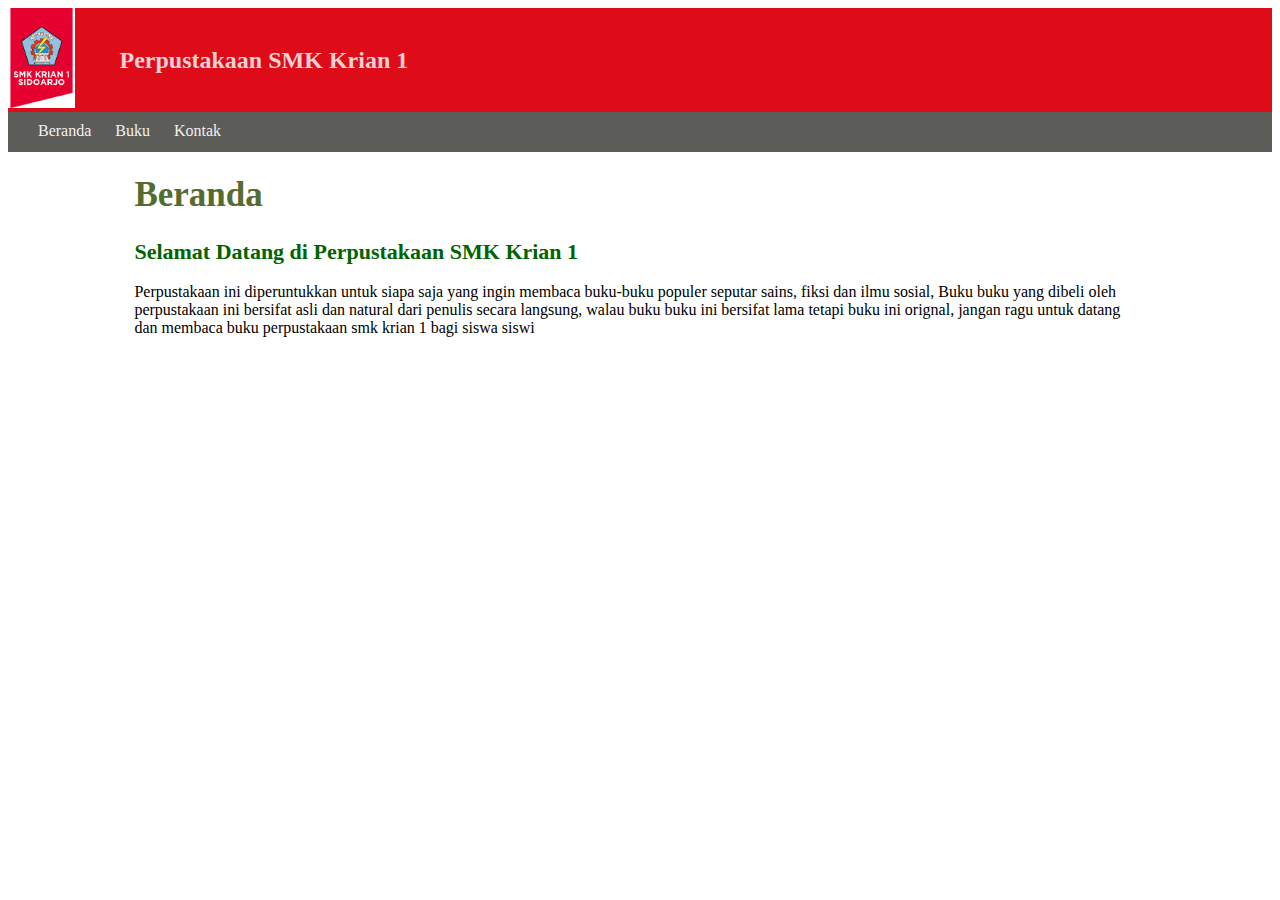
<file: index.html>
<!DOCTYPE html>

<html>
    <head>
        <title>Perpustakaan</title>
        <link rel="stylesheet" href="style.css">
    </head>

    <body>
       <div class="header">
           <div class="header-logo">
               <img src="download (3).png" alt="logo">
           </div>

           <div class="header-title">
               <a href="index.html">Perpustakaan SMK Krian 1</a>
           </div>
       </div>

       <ul class="nav">

        <li class="nav-item"><a href="index.html">Beranda</a></li>
        <li class="nav-item"><a href="index.2.html">Buku</a></li>
        <li class="nav-item"><a href="index.3.html">Kontak</a></li>
       </ul>

       <div class="konten">
           <h1>Beranda</h1>

           <h2>Selamat Datang di Perpustakaan SMK Krian 1</h2>

           <p>Perpustakaan ini diperuntukkan untuk siapa saja yang ingin membaca buku-buku populer seputar sains, fiksi dan ilmu sosial, Buku buku yang dibeli oleh perpustakaan ini bersifat asli dan natural dari penulis secara langsung, walau buku buku ini bersifat lama tetapi buku ini orignal, jangan ragu untuk datang dan membaca buku perpustakaan smk krian 1 bagi siswa siswi  </p>
       </div>
    </body>
</html>
</file>
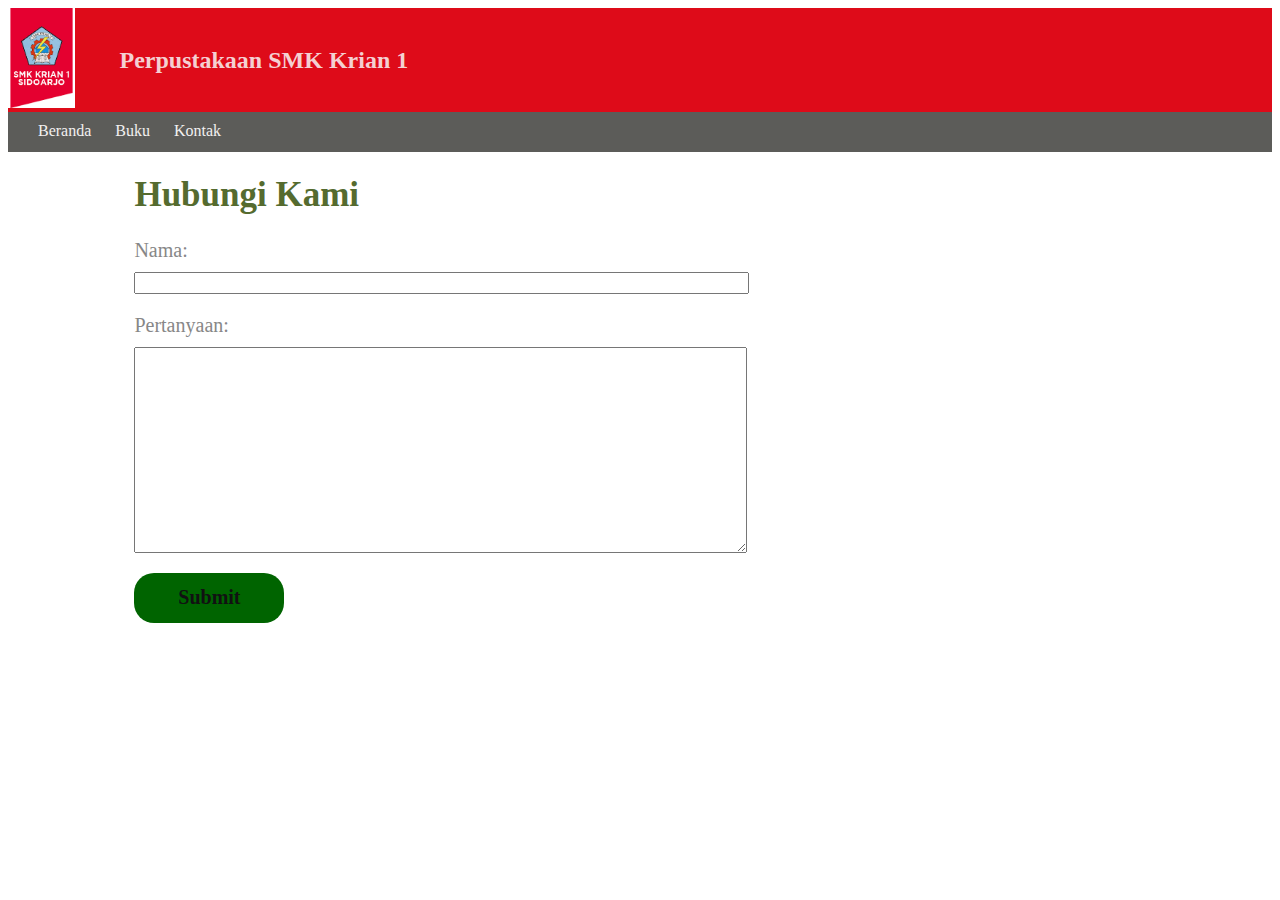
<file: index.3.html>
<!DOCTYPE html>

<html>
    <head>
        <title>Perpustakaan - Kontak</title>
        <link rel="stylesheet" href="style.css">
    </head>

    <body>
       <div class="header">
           <div class="header-logo">
               <img src="download (3).png" alt="logo">
           </div>

           <div class="header-title">
               <a href="index.html">Perpustakaan SMK Krian 1</a>
           </div>
       </div>

       <ul class="nav">
        <li class="nav-item"><a href="index.html">Beranda</a></li>
        <li class="nav-item"><a href="index.2.html">Buku</a></li>
        <li class="nav-item"><a href="index.3.html">Kontak</a></li>
       </ul>

       <div class="konten">
           <h1>Hubungi Kami</h1>


           <form>
            <div class="form-grup">
                <label for="data_tanya">Nama:</label>
                <input type="text" id="data_nama" for="data_nama">
            </div>

            <div class="form-grup">
                <label for="data_tanya">Pertanyaan:</label>
                <textarea name="data_tanya" id="data_tanya"></textarea>
            </div>

            <button type="submit" class="btn">Submit</button>
           </form>
       </div>
    </body>
</html>
</file>
<file: style.css>
*{
    font-family: 'Times New Roman', Times, serif;
}

/* Header */

.header{
    display: flex;
    background-color: #de0b19 ;
}

.header-logo img{
    height: 100px;
}

.header-title{
    margin-top: auto;
    margin-bottom: auto;
    margin-left: 45px;
}

.header-title a{
    text-decoration: none;
    font-size: 24px;
    font-weight: bold;
    color: rgba(249, 245, 245, 0.846);
    
}

/* Nav Bar */
.nav{
    background-color: rgb(92, 92, 89);
    padding: 10px;
    margin-top: 0px;
}

.nav-item{
    display: inline-block;
    margin-left: 20px;
    height: 20px;
}

.nav-item a{
    color: rgb(242, 240, 240);
    text-decoration: none;
}

.nav-item a:hover{
    color: cadetblue;
}

/* konten */

.konten{
    width: 80%;
    margin: auto;
}

.konten h1{
    color: darkolivegreen;
    font-size: 35px;
}

.konten h2{
    font-size: 22px;
    color: darkgreen;
}

/* table */

.table{
    border-spacing: 4px;
}

.table-header{
    background-color: beige;
}

.table-header th{
    padding: 10px;
    text-align: left;
}
 
.table-konten{
    background-color: azure;
}

.table-genap{
    background-color: aliceblue;
}

.table-konten td{
    padding: 10px;
}

td>img{
    width: 100px;
}

.table-konten:hover{
    background-color: bisque;
}

/* Form */

.form-grup{
    margin-top: 20px;
    margin-bottom: 20px;
}

.form-grup label{
    display: block;
    font-size: 20px;
    color: rgb(135,135,135);
}

.form-grup input{
    display: block;
    margin-top: 10px;
    width: 60%;
}

.form-grup textarea{
    display: block;
    margin-top: 10px;
    height: 200px;
    width: 60%;
}

.btn{
    width: 150px;
    height: 50px;
    font-size: 20px;
    font-weight: bold;
    color: rgb(17, 17, 18);
    background-color: darkgreen;
    border: 0px;
    border-radius: 20px;
    cursor: pointer;
}

.btn:hover{
    background-color: black;
}
.btn:active{
    background-color: rgb(26, 25, 26);
}
</file>
